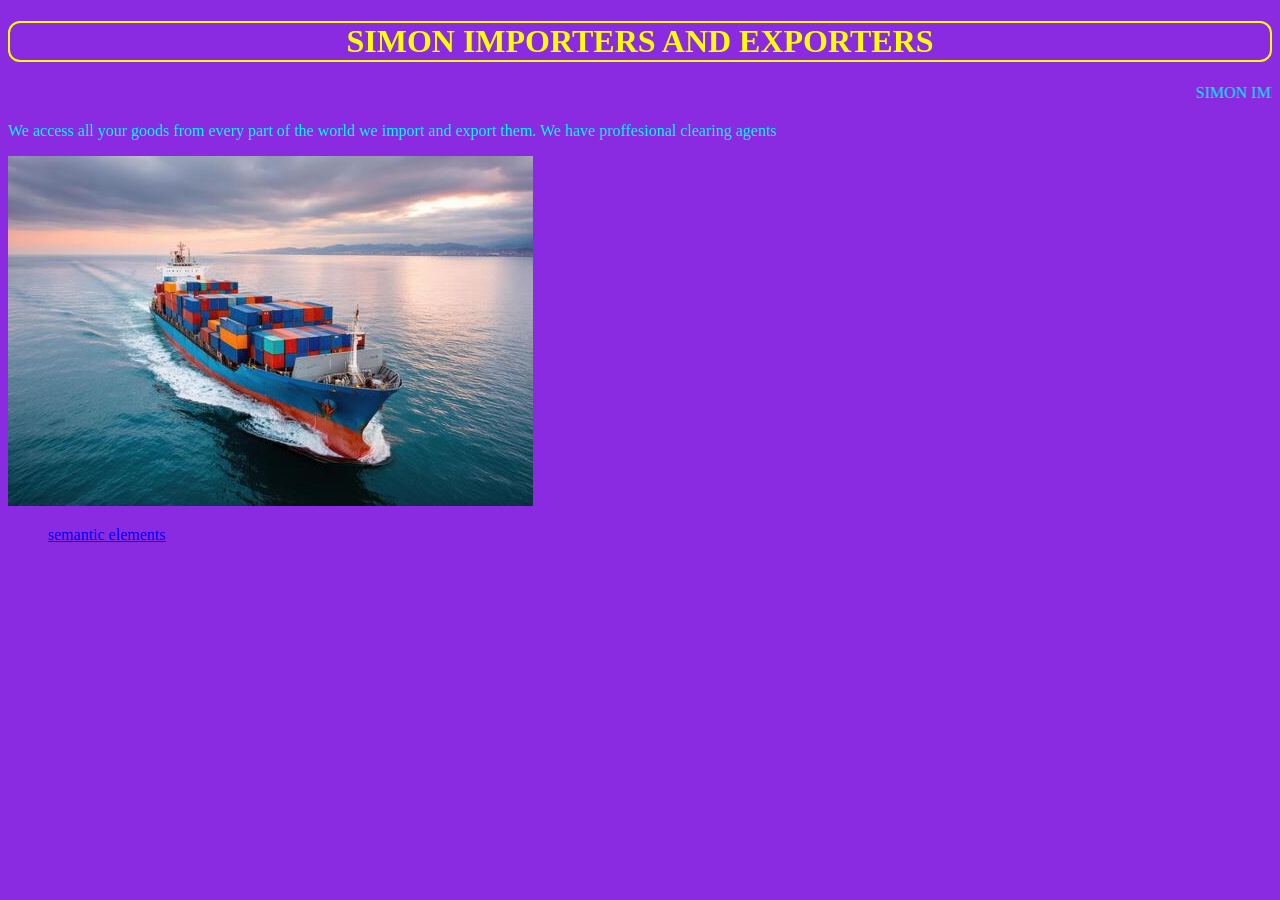
<file: index.html>
<!DOCTYPE html>
<html lang="en">

<head>
    <meta charset="UTF-8">
    <meta name="viewport" content="width=device-width, initial-scale=1.0">
    <title>Document</title>
    <link rel="stylesheet" href="simonstyles.css">
</head>

<body>
    <h1> SIMON IMPORTERS AND EXPORTERS</h1>

    <marquee>SIMON IMPORTERS AND EXPORTERS</marquee>
    <p class="parastyle">We access all your goods from every part of the world we import and export them. We have
        proffesional clearing agents</p>
    <img src="smn.jpg">
    <ul>
        <a href="semantic_elements.html">semantic elements</a>
    </ul>

</body>

</html>
</file>
<file: simonstyles.css>
body{
    background-color: blueviolet;
    color: aqua;
    width: 80;
    border: margin;
}
h1{
    color: yellow;
    text-align:  center;
    border: 2px solid yellow;
    font-family: cursive;
    border-radius: 12px;
}
h1:hover{
    background-color: aqua;
    color: black;
    font-size: 40px;
}

.parastyle{
    font-family: cursive;
    color: aqua;
}
</file>
